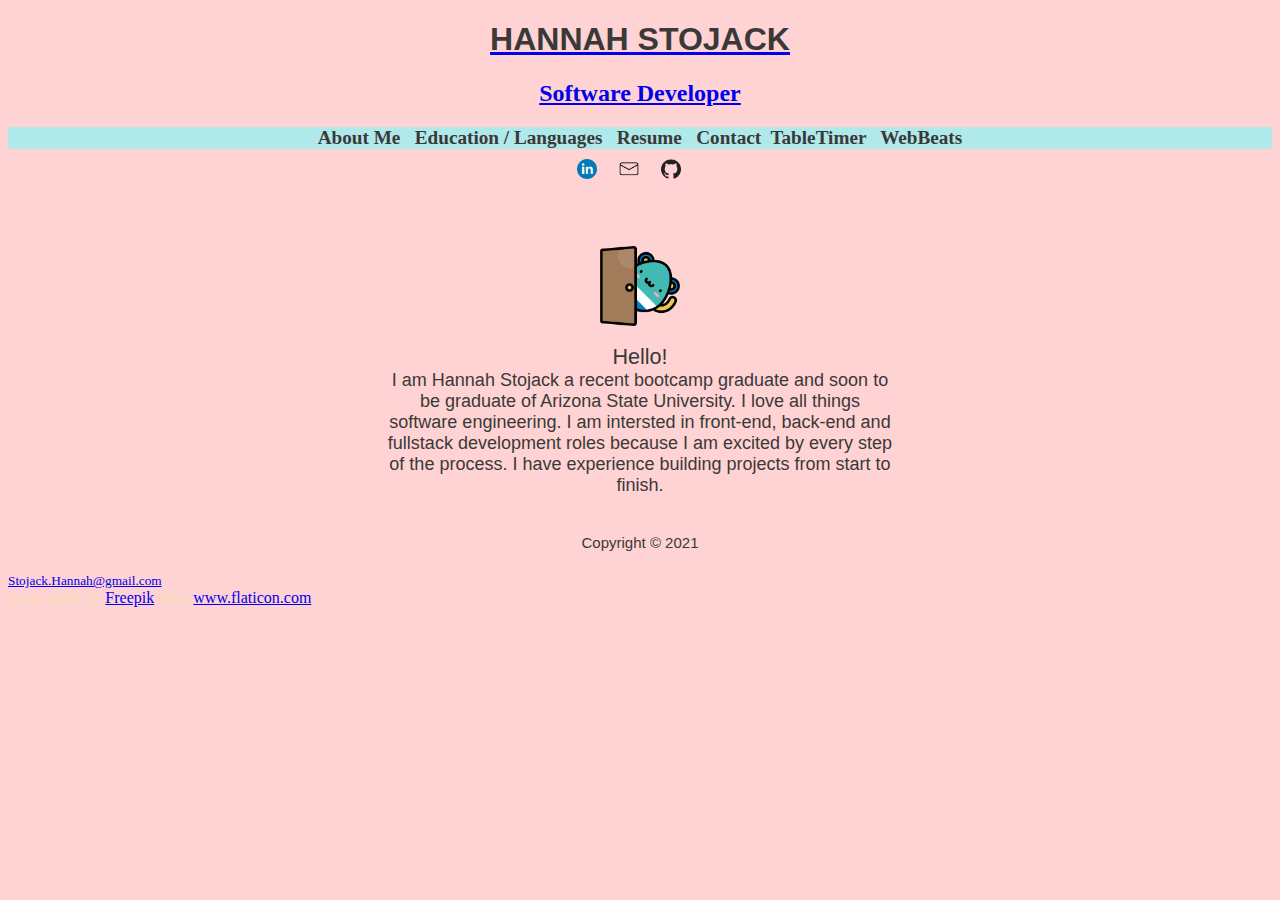
<file: index.html>
<!DOCTYPE html>
<html lang="en">
<head>
    <meta charset="UTF-8">
    <meta http-equiv="X-UA-Compatible" content="IE=edge">
    <meta name="viewport" content="width=device-width, initial-scale=1.0">
    <meta name="description" content="Software Engineer, Hannah Stojack, A former psychology major making the transition to tech. Lifelong lover of learning, looking for rolls in fullstack engineering">
    <title>Hannah Stojack Software Engineer</title>
    <link rel="stylesheet" href="style.css">

</head>
<body>
    <header>
        <a href="index.html"><h1 class="title" >HANNAH STOJACK</h1></a>
        <a href="index.html" ><h2 class="title"  href="index.html">Software Developer</h2></a>
    </header>

    <nav>
        <a href="about.html">About Me </a>&nbsp;
        <a href="Education.html"> Education / Languages</a> &nbsp;
        <a href= "resume.html">Resume</a> &nbsp;
        <a href="contact.html"> Contact</a>&nbsp;
        <a href="projects.html"> TableTimer </a>&nbsp;
        <a href="project2.html">WebBeats</a>
    </nav>
    <div class="icon-cont">
        <a href="https://www.linkedin.com/in/hannah-stojack/" ><img class="icon" src="/img/png/002-linkedin.png"  alt="LinkedIn"></a>
        <a href=mailto:hannah.stojack@gmail.com><img class="icon" src="img\png\010-letter.png" alt="Email"></a>
        <a href=https://github.com/hanstoj><img class="icon" src="img/png/006-github.png" alt="Github"></a>
        <br>
    </div>
    <div class="door">
        <img  id="hiGuy" src="img/png/hello.png" alt="Welcome!">
    </div>
<div class="home">


    <p> <span>Hello!</span> <br> I am Hannah Stojack a recent bootcamp graduate and soon to be graduate of Arizona State University. I love all things software engineering. I am intersted in front-end, back-end and fullstack development roles because I am excited by every step of the process. I have experience building projects from start to finish. </p>
</div>

</div>
<footer>
    <p><small>Copyright © 2021 </span></small></p>
    <a href="mailto:Stojack.hannah@.com"><small>Stojack.Hannah@gmail.com</small></a>
    <div>Icons made by <a href="https://www.freepik.com" title="Freepik">Freepik</a> from <a href="https://www.flaticon.com/" title="Flaticon">www.flaticon.com</a></div>
</footer>
</div>
</body>
</html>
</file>
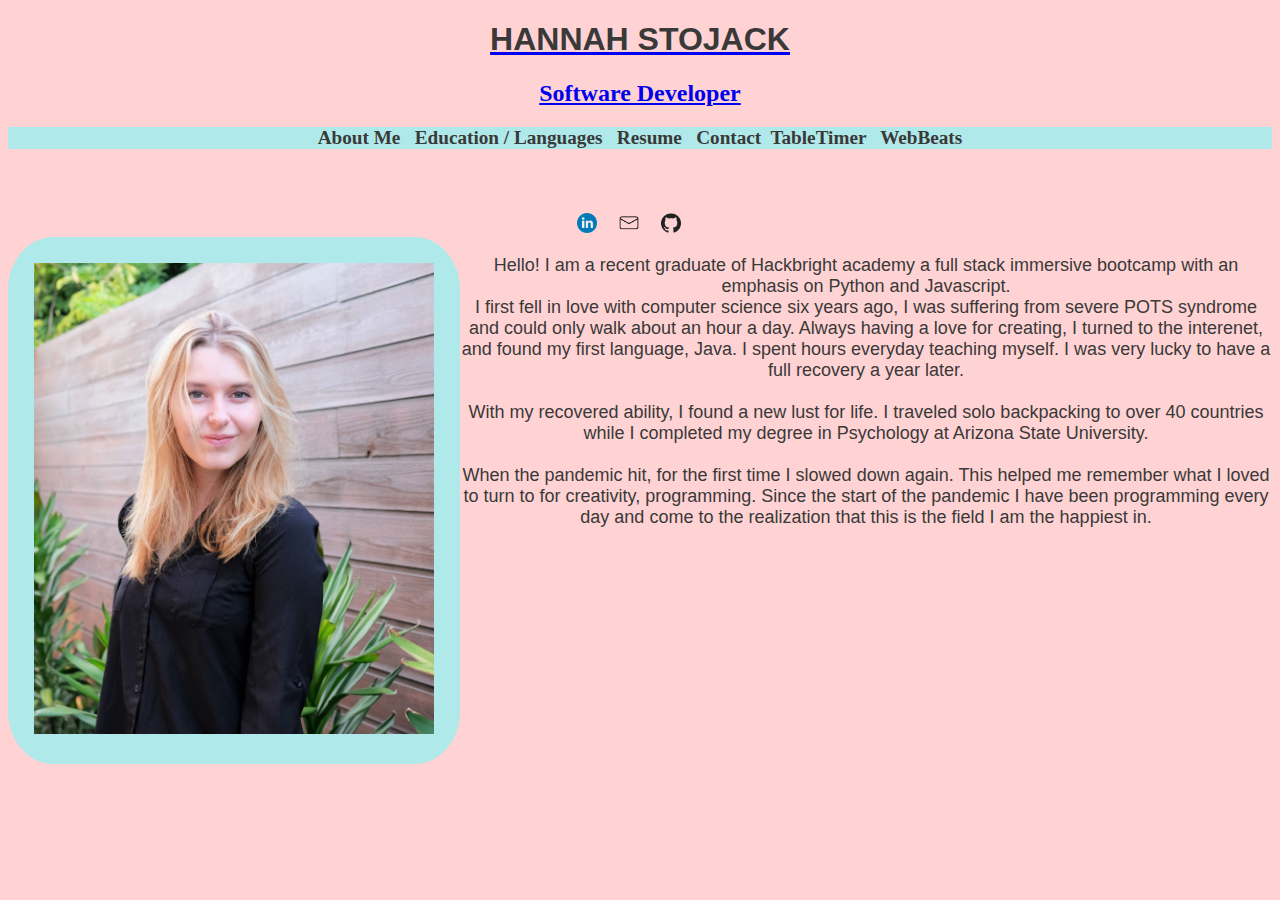
<file: about.html>
<!DOCTYPE html>
<html lang="en">
<head>
    <meta charset="UTF-8">
    <meta http-equiv="X-UA-Compatible" content="IE=edge">
    <meta name="viewport" content="width=device-width, initial-scale=1.0">
    <link rel="stylesheet" href="style.css">
    <meta name="description" content="Software Engineer, Hannah Stojack, is a bootcamp graduate with a love of tech and psychology. She has an understanding of several languages and is determined to continue growing.">
    <title>About </title>
</head>
<body>
    <header>
        <a href="index.html"><h1 class="title" >HANNAH STOJACK</h1></a>
        <a href="index.html" ><h2 class="title"  href="index.html">Software Developer</h2></a>
    </header>

    <nav>
        <a href="about.html">About Me </a>&nbsp;
        <a href="Education.html"> Education / Languages</a> &nbsp;
        <a href= "resume.html">Resume</a> &nbsp;
        <a href="contact.html"> Contact</a>&nbsp;
        <a href="projects.html"> TableTimer </a>&nbsp;
        <a href="project2.html">WebBeats</a>
    </nav>
    <br>
    <br>
    <br>
    <div class="icon-cont">
        <a href="https://www.linkedin.com/in/hannah-stojack/" ><img class="icon" src="/img/png/002-linkedin.png"  alt="LinkedIn"></a>
        <a href=mailto:hannah.stojack@gmail.com><img class="icon" src="img\png\010-letter.png" alt="Email"></a>
        <a href=https://github.com/hanstoj><img class="icon" src="img/png/006-github.png" alt="Github"></a>
        <br>
    </div>

<div class="split">
    <div id="right-img">
        <img src="img/blackshirt.jpg" alt="Hannah Stojack">
    </div>
    <div id="descriptive-text">
        <p>Hello! I am a recent graduate of Hackbright academy a full stack immersive bootcamp with an emphasis on Python and Javascript.<br> I first fell in love with computer science six years ago, I was suffering from severe POTS syndrome and could only walk about an hour a day. Always having a love for creating, I turned to the interenet, and found my first language, Java. I spent hours everyday teaching myself. I was very lucky to have a full recovery a year later.
            <br>
            <br>
            With my recovered ability, I found a new lust for life. I traveled solo backpacking to over 40 countries while I completed my degree in Psychology at Arizona State University.
            <br>
            <br>
            When the pandemic hit, for the first time I slowed down again. This helped me remember what I loved to turn to for creativity, programming. Since the start of the pandemic I have been programming every day and come to the realization that this is the field I am the happiest in.  </p>
    </div>
</div>
</body>
</html>
</file>
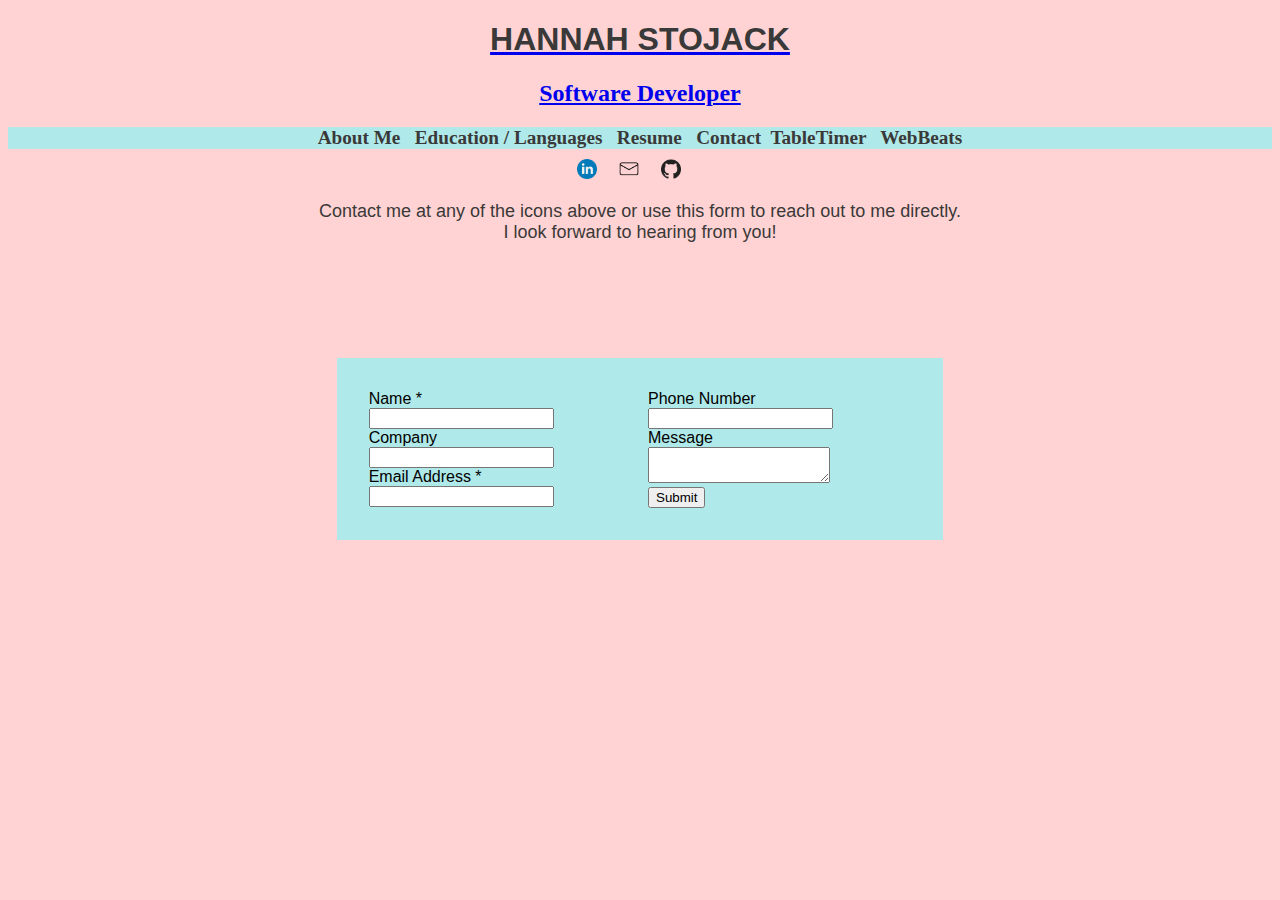
<file: contact.html>
<!DOCTYPE html>
<html lang="en">
<head>
    <meta charset="UTF-8">
    <meta http-equiv="X-UA-Compatible" content="IE=edge">
    <meta name="viewport" content="width=device-width, initial-scale=1.0">
    <meta name="description" content="Contact information for Hannah Stojack, Software Engineer. Open to hearing from any positions currently  hiring.">
    <title>Contact</title>
    <link rel="stylesheet" href="style.css">
</head>
<body>
    <header>
        <a href="index.html"><h1 class="title" >HANNAH STOJACK</h1></a>
        <a href="index.html" ><h2 class="title"  href="index.html">Software Developer</h2></a>
    </header>

    <nav>
        <a href="about.html">About Me </a>&nbsp;
        <a href="Education.html"> Education / Languages</a> &nbsp;
        <a href= "resume.html">Resume</a> &nbsp;
        <a href="contact.html"> Contact</a>&nbsp;
        <a href="projects.html"> TableTimer </a>&nbsp;
        <a href="project2.html">WebBeats</a>
    </nav>
    <div class="icon-cont">
        <a href="https://www.linkedin.com/in/hannah-stojack/" ><img class="icon" src="/img/png/002-linkedin.png"  alt="LinkedIn"></a>
        <a href=mailto:hannah.stojack@gmail.com><img class="icon" src="img\png\010-letter.png" alt="Email"></a>
        <a href=https://github.com/hanstoj><img class="icon" src="img/png/006-github.png" alt="Github"></a>
        <br>
    </div>
    <p>Contact me at any of the icons above or use this form to reach out to me directly. <br> I look forward to hearing from you!</p>
    <div class="center">


    <form method="POST" action="https://webdevbasics.net/scripts/pacific.php">
        <div>
            <div>
            <label for="name">Name *</label><br>
            <input type="text" id="name" name="name" required>
            </div>

            <div>
            <label for="company">Company</label><br>
            <input type="text" id="company" name="company" required>
            </div>

            <div>
            <label for="email">Email Address *</label><br>
            <input type="email" id="email" name="email" required>
            </div>

            <div>
            <label for="phone">Phone Number</label><br>
            <input type="tel" id="phone" name="phone" maxlength="12" >
            </div>

            <div class='col2'>
            <label for="message">Message</label> <br>
            <textarea id="message" name="message" ></textarea>
            <br>
            <input type="submit" value="Submit" name="submitButton" id= "submitButton">
            </div>
        </div>


    </form>
</div>


</body>
</html>
</file>
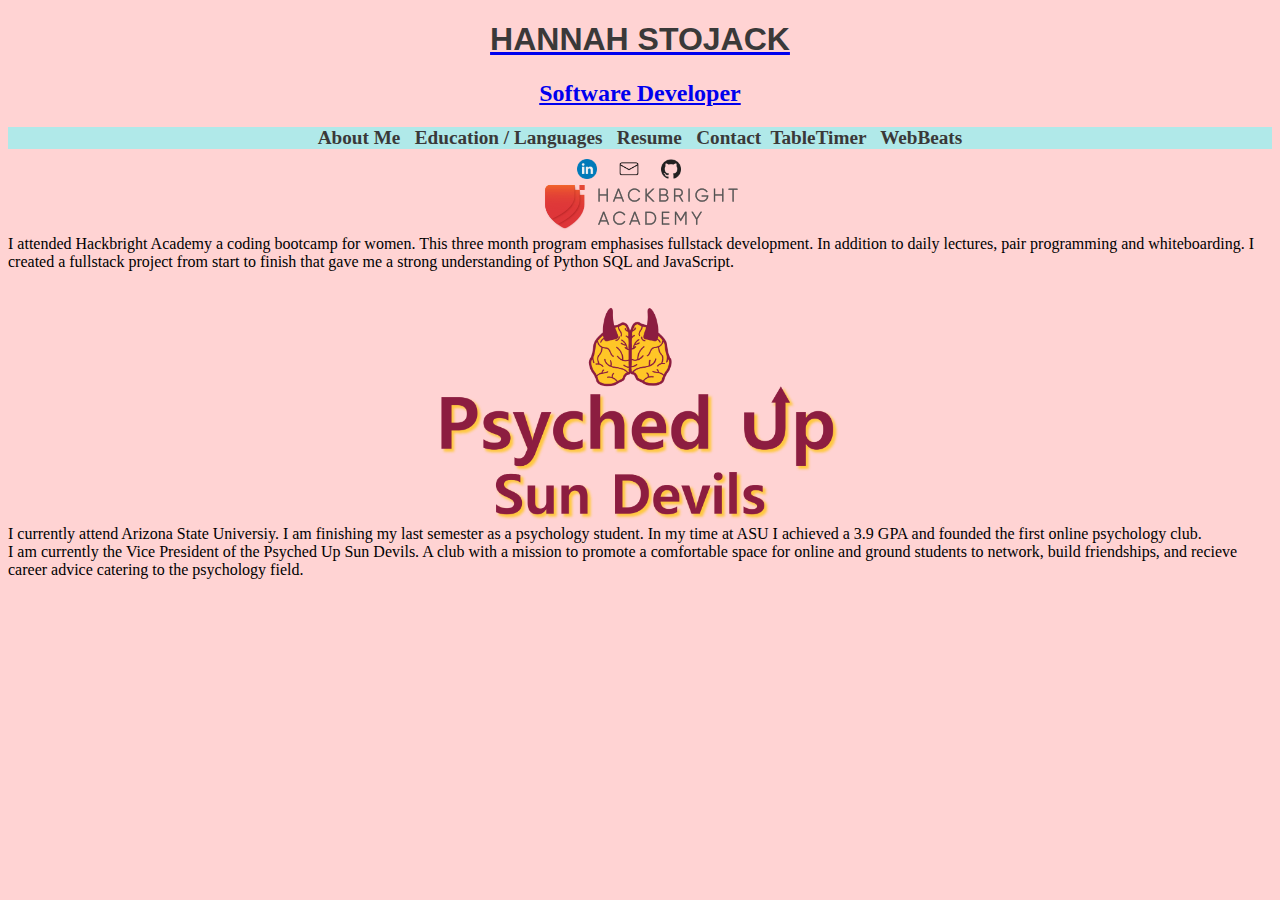
<file: Education.html>
<!DOCTYPE html>
<html lang="en">
<head>
    <meta charset="UTF-8">
    <meta http-equiv="X-UA-Compatible" content="IE=edge">
    <meta name="viewport" content="width=device-width, initial-scale=1.0">
    <meta name="description" content="Software Engineer, Hannah Stojack, has completed a bootcamp with Hackbright Academy and is on track to graduate kumma sum laude from Arizona State University this spring.">
    <title>Education </title>
    <link rel="stylesheet" href="style.css">
</head>
<body>
    <header>
        <a href="index.html"><h1 class="title" >HANNAH STOJACK</h1></a>
        <a href="index.html" ><h2 class="title"  href="index.html">Software Developer</h2></a>
        </header>

        <nav>
            <a href="about.html">About Me </a>&nbsp;
            <a href="Education.html"> Education / Languages</a> &nbsp;
            <a href= "resume.html">Resume</a> &nbsp;
            <a href="contact.html"> Contact</a>&nbsp;
            <a href="projects.html"> TableTimer </a>&nbsp;
            <a href="project2.html">WebBeats</a>
        </nav>
        <div class="icon-cont">
            <a href="https://www.linkedin.com/in/hannah-stojack/" ><img class="icon" src="/img/png/002-linkedin.png"  alt="LinkedIn"></a>
            <a href=mailto:hannah.stojack@gmail.com><img class="icon" src="img\png\010-letter.png" alt="Email"></a>
            <a href=https://github.com/hanstoj><img class="icon" src="img/png/006-github.png" alt="Github"></a>
            <br>
        </div>
<div class = "school-img"><img src="img/png/HB_new_logo-2_OLD_SM.png" alt="Hackbright Logo"></div>
<div class = "school-text">I attended Hackbright Academy a coding bootcamp for women. This three month program emphasises fullstack development. In addition to daily lectures, pair programming and whiteboarding. I created a fullstack project from start to finish that gave me a strong understanding of Python SQL and JavaScript.</div>

<br>
<br>
<div class = "school-img"><img src="img/png/big_letters_baby_horns_above.png" alt="Hackbright Logo"></div>
<div class = "school-text">I currently attend Arizona State Universiy. I am finishing my last semester as a psychology student. In my time at ASU I achieved a 3.9 GPA and founded the first online psychology club.<br> I am currently the Vice President of the Psyched Up Sun Devils. A club with a mission to promote a comfortable space for online and ground students to network, build friendships, and recieve career advice catering to the psychology field.</div>

</body>
</html>
</file>
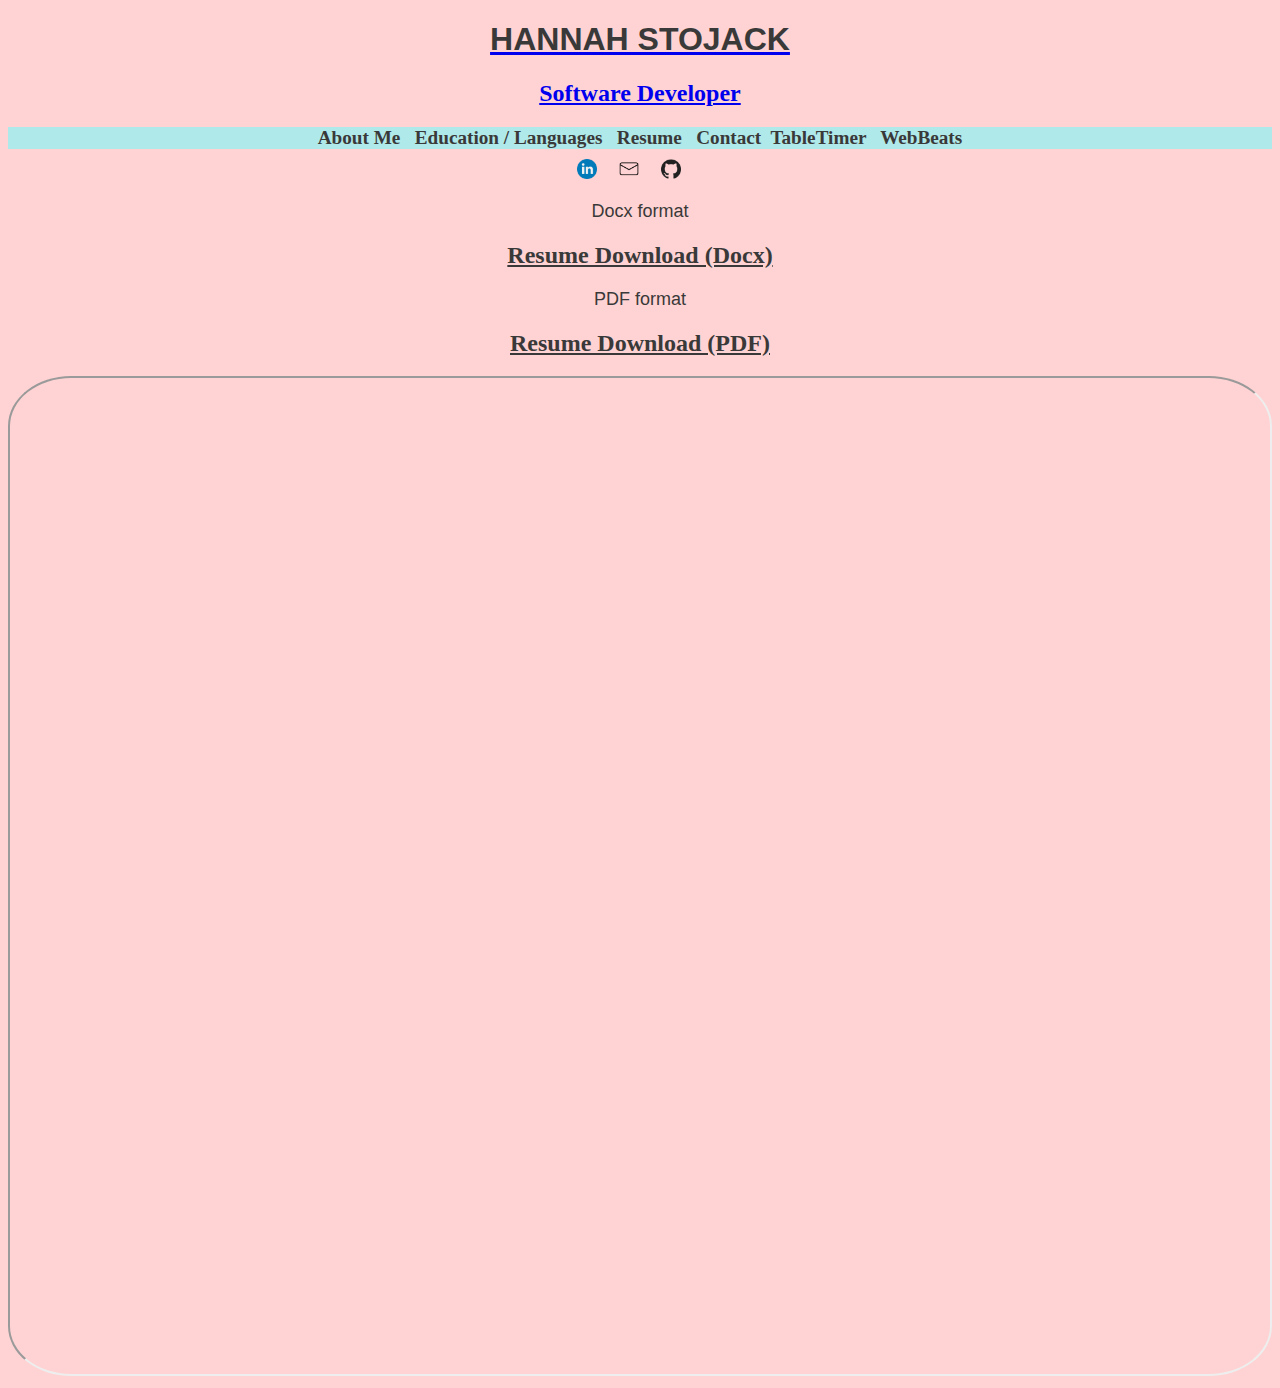
<file: resume.html>
<!DOCTYPE html>
<html lang="en">
<head>
    <meta charset="UTF-8">
    <meta http-equiv="X-UA-Compatible" content="IE=edge">
    <meta name="viewport" content="width=device-width, initial-scale=1.0">
    <title>Hannah Stojack Resume</title>
    <link rel="stylesheet" href="style.css">
    <meta name="description" content="Hannah Stojack resume viewing and downloads for software engineering">

</head>
<body>
    <header>
        <a href="index.html"><h1 class="title" >HANNAH STOJACK</h1></a>
        <a href="index.html" ><h2 class="title"  href="index.html">Software Developer</h2></a>
    </header>

    <nav>
        <a href="about.html">About Me </a>&nbsp;
        <a href="Education.html"> Education / Languages</a> &nbsp;
        <a href= "resume.html">Resume</a> &nbsp;
        <a href="contact.html"> Contact</a>&nbsp;
        <a href="projects.html"> TableTimer </a>&nbsp;
        <a href="project2.html">WebBeats</a>
    </nav>
    <div class="icon-cont">
        <a href="https://www.linkedin.com/in/hannah-stojack/" ><img class="icon" src="/img/png/002-linkedin.png"  alt="LinkedIn"></a>
        <a href=mailto:hannah.stojack@gmail.com><img class="icon" src="img\png\010-letter.png" alt="Email"></a>
        <a href=https://github.com/hanstoj><img class="icon" src="img/png/006-github.png" alt="Github"></a>
        <br>
    </div>
    <div class="resume">
    <p>Docx format</p>
    <a href="img/Resume.docx" download><h2> Resume Download (Docx)</h2> </a>
    <p>PDF format</p>
    <a href="img/Resume.pdf" download><h2>Resume Download (PDF)</h2> </a>

</div>
    <div class="resumedoc">
        <iframe src="https://docs.google.com/document/d/e/2PACX-1vRITikvgTci4-65_inKpkwvz48ovhxuPquvkXSyj4aeVsbkTeeW-_lBzqqQj9lm-qOw09QNdQ0ssulg/pub?embedded=true" width="100%" height="1000px"></iframe>
    </div>

</body>
</html>
</file>
<file: style.css>
* {
  box-sizing: border-box;
}
body {
  background-color: #ffd3d3;
}

header {
  text-align: center;
  color: #929292;
}
nav {
  text-align: center;
  margin-top: 0;
  font-weight: bold;
  font-size: 120%;
  padding: 0;
  background-color: #b0e9e9;
}
nav ul {
  list-style-type: none;
  margin: 0;
  padding-left: 0;
  font-size: 1.2em;
}
nav a {
  text-decoration: none;
  transition: all 1s ease-out;
}
nav a:link {
  color: #3a3939;
}
nav a:visited {
  color: #3a3939;
}
nav a:hover {
  color: #2aa570;
}

p {
  color: #3a3939;
  text-align: center;
  font-size: large;
  font-family: Arial, Helvetica, sans-serif;
}
h1 {
  color: #3a3939;
  text-align: center;
  font-family: Arial, Helvetica, sans-serif;
}
footer {
  color: wheat;
}
iframe {
  border-radius: 5%;
}
.center {
  height: 10em;
  margin: 10%;
  display: flex;
  align-items: center;
  justify-content: center;
}
.home {
  margin: 0%;
  display: flex;
  align-items: center;
  justify-content: center;
  margin-left: 30%;
  margin-right: 30%;
}

.title {
  text-align: center;
}

.split {
  display: flex;
}
#descriptive_text {
  flex: 50%;
  border: 20px;
  padding: 40px;
  background-color: #b0e9e9;
}
#right-img {
  flex: 50%;
  padding: 10px;
  border: #b0e9e9 solid 1em;
  background-color: #b0e9e9;
  border-radius: 10%;
}
img {
  max-width: 400px;
}
.icon-cont {
  margin-top: 10px;
  margin-left: 45%;
  margin-right: 45%;
  display: flex;
  align-items: center;
  justify-content: space-between;
}
.icon-cont-proj {
  margin-top: 5px;
  margin-left: 30%;
  margin-right: 40%;
  display: flex;
  align-items: center;
  justify-content: space-between;
}
.icon {
  max-width: 20px;
}

.resume {
  text-align: center;
  color: #b0e9e9;
}
.resume a {
  color: #3a3939;
  background-color: #dff9a9;
}
#hiGuy {
  max-width: 80px;
  align-self: center;
}
.door {
  margin-top: 5%;
  display: flex;
  align-items: center;
  justify-content: center;
  margin-left: 30%;
  margin-right: 30%;
}
span {
  font-weight: 500;
  font-size: larger;
}
form {
  column-count: 2;
  gap: 1em;
  background-color: #b0e9e9;
  font-family: Arial, sans-serif;
  width: 60%;
  min-width: 20em;
  padding: 2em;
}
label {
  text-align: center;
}
.school-img {
  text-align: center;
}
</file>
